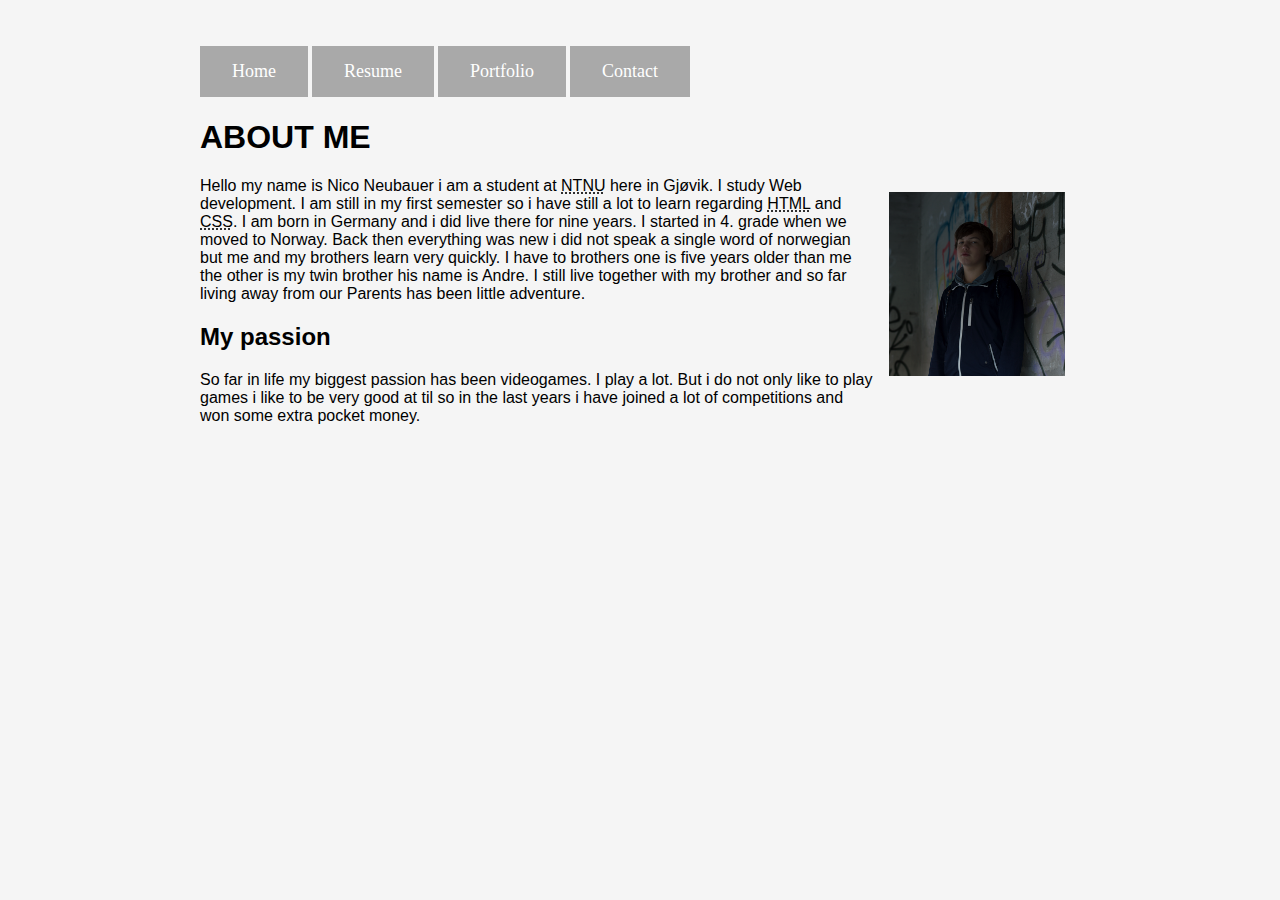
<file: index.html>
<!DOCTYPE html>
<html lang="en">

<head>
    <meta charset="utf-8">
    <meta name="viewport" content="width=device-width, initial-scale=1.0">
    <meta http-equiv="X-UA-Compatible" content="ie=edge">

    <link rel="stylesheet" href="stylesheet/stylesheet.css" type="text/css">

    <title>Homepage Nico</title>


</head>

<body>
    <!-- I am using CSS Boxes as buttons. At first i wanted to use pictures but i 
            think the buttons i made a better then images in many ways. These bottons are 
            the same for all pages used in thin asignemt-->

    <nav>
    <a href="index.html">Home</a>
    <a href="resume.html">Resume</a>
    <a href="portfolio.html">Portfolio</a>
    <a href="contact.html">Contact</a>
    </nav>

    <h1>ABOUT ME</h1>

    <img class="me" src="imgs/nico.png" alt="Nico">

    <!-- In this paragraf i used the "abbr" tagg to add sematics.  -->

    <p>
        Hello my name is Nico Neubauer i am a student at <abbr title="Norges teknisk-naturvitenskapelige universitet">NTNU</abbr>
        here in Gjøvik. I study Web development. I am still in my first semester so i have still a lot to learn
        regarding
        <abbr title="Hyper Text Markup Language">HTML</abbr> and <abbr title="Cascading Style Sheets">CSS</abbr>.
        I am born in Germany and i did live there for nine years. I started in 4. grade when we moved to Norway.
        Back then everything was new i did not speak a single word of norwegian but me and my brothers learn
        very quickly. I have to brothers one is five years older than me the other is my twin brother his name is
        Andre.
        I still live together with my brother and so far living away from our Parents has been little adventure.
    </p>

    <h2>My passion</h2>
    <p>
        So far in life my biggest passion has been videogames. I play a lot.
        But i do not only like to play games i like to be very good at til so in the
        last years i have joined a lot of competitions and won some extra pocket money.
    </p>
</body>

</html>
</file>
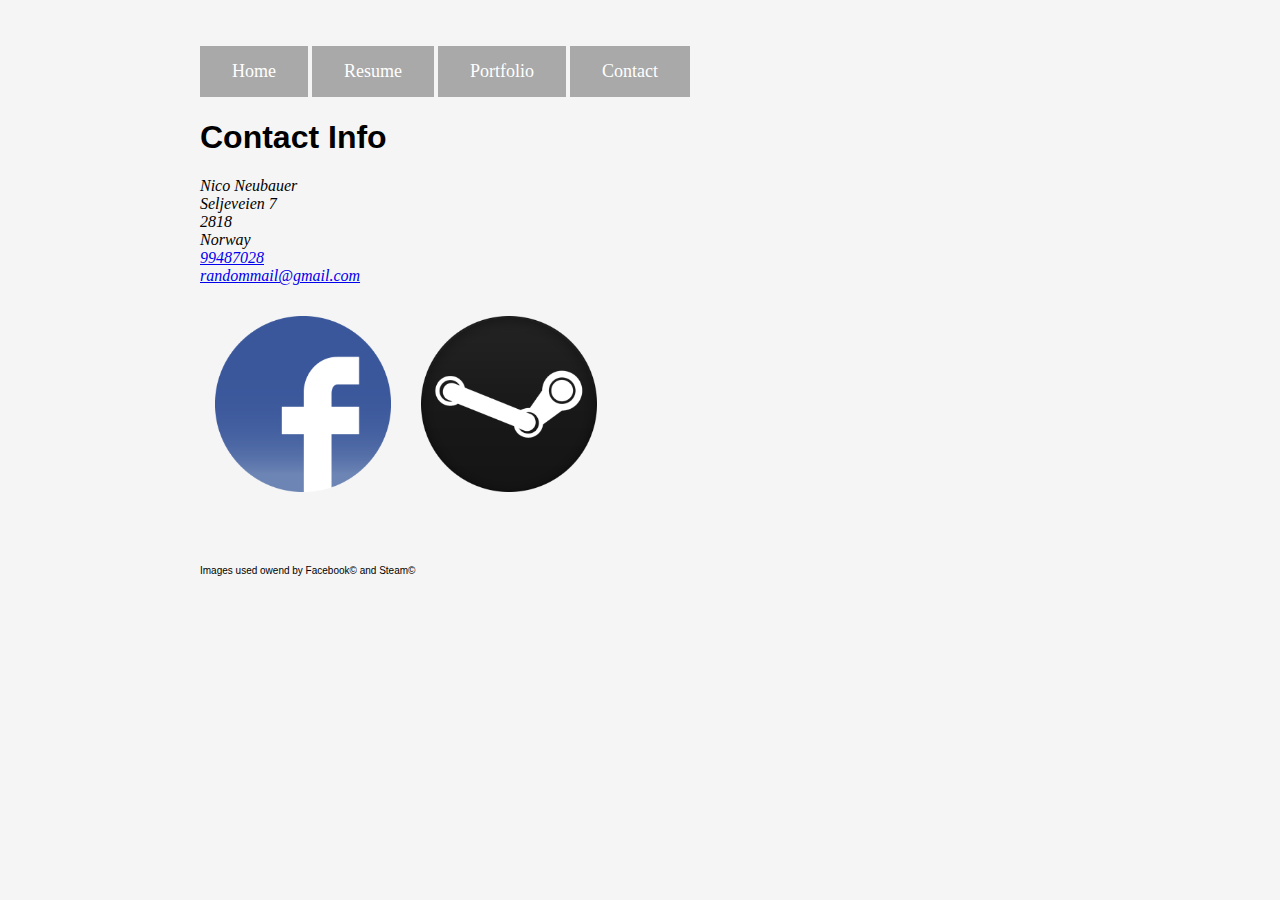
<file: contact.html>
<!DOCTYPE html>
<html lang="en">

<head>
    <link rel="stylesheet" href="stylesheet/stylesheet.css" type="text/css">

    <meta charset="utf-8">
    <meta name="viewport" content="width=device-width, initial-scale=1.0">
    <meta http-equiv="X-UA-Compatible" content="ie=edge">

    <title>Contact Page</title>
</head>


<body>

    <nav>
        <a href="index.html">Home</a>
        <a href="resume.html">Resume</a>
        <a href="portfolio.html">Portfolio</a>
        <a href="contact.html">Contact</a>
    </nav>



    <h1>Contact Info</h1>

    <!-- In this part i use the <br> to split the content. I know that using the <br> tagg is 
        not OK for many other insteses -->

    <address class="adress">
        Nico Neubauer <br>
        Seljeveien 7 <br>
        2818 <br>
        Norway <br>
        <a href="tell99487028">99487028</a> <br>
        <a href="mailtorandommail@gmail.com">randommail@gmail.com</a>
    </address>

    <Div class="icon">
        <p>
            <a target="_blank" href="https://www.facebook.com/nico.neubauer.900"><img src="imgs/facebook-icon.ico" alt="facebook socialmedia"></a>
            <a target="_blank" href="https://steamcommunity.com/id/shabdabhab"><img src="imgs/steam-icon.ico" alt="steam link NicoN"></a>

        </p>

    </Div>

    <p id="c">Images used owend by Facebook© and Steam©
    </p>

    <!-- since i dont own all contents of the page i state the right owner of the images -->
</body>

</html>
</file>
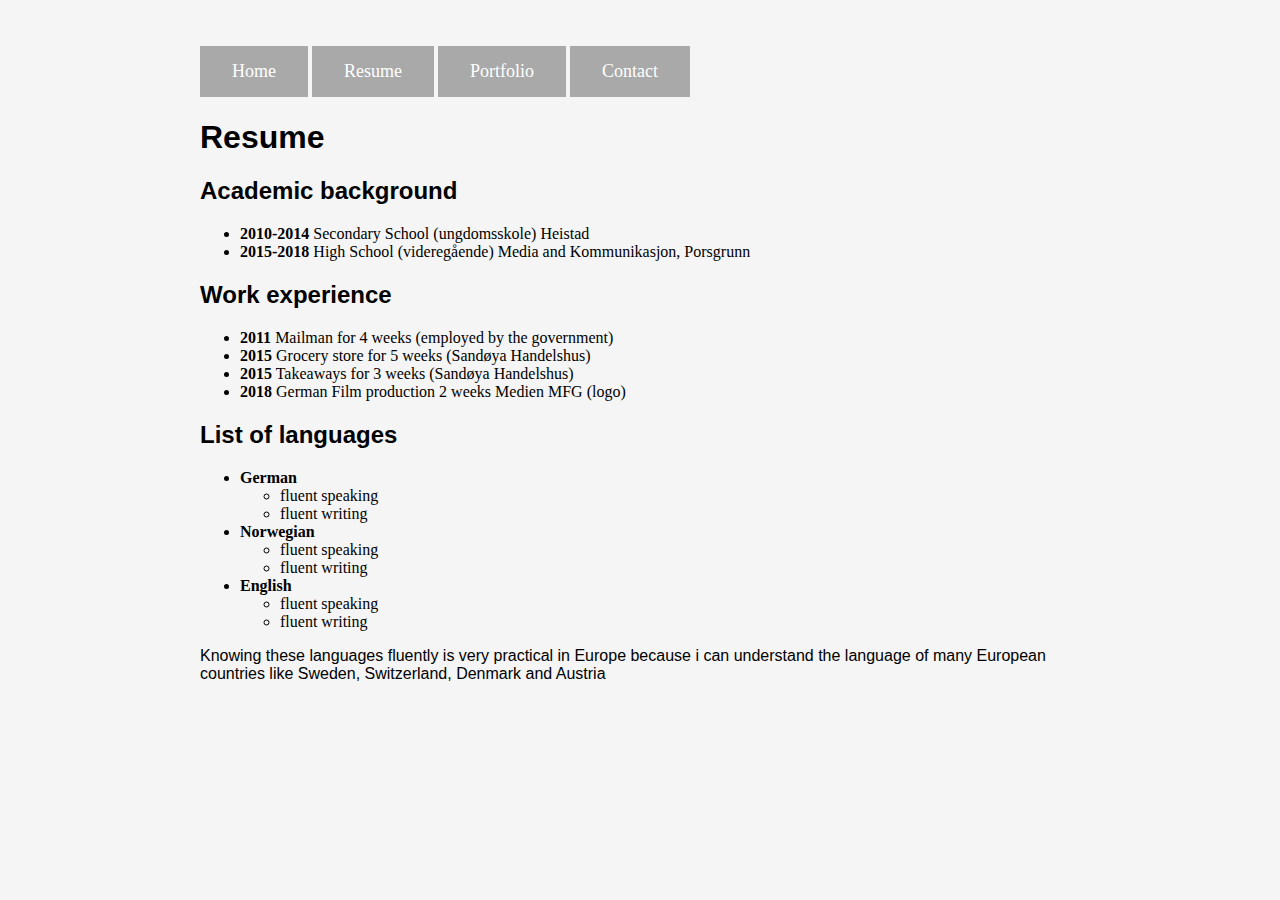
<file: resume.html>
<!DOCTYPE html>
<html lang="en">

<head>

    <meta charset="utf-8">
    <meta name="viewport" content="width=device-width, initial-scale=1.0">
    <meta http-equiv="X-UA-Compatible" content="ie=edge">

    <title>CV Nico N.</title>

    <link rel="stylesheet" href="stylesheet/stylesheet.css" type="text/css">

</head>

<body>

    <nav>
        <a href="index.html">Home</a>
        <a href="resume.html">Resume</a>
        <a href="portfolio.html">Portfolio</a>
        <a href="contact.html">Contact</a>
    </nav>


    <h1>Resume</h1>

    <h2>Academic background</h2>

    <ul>
        <li> <b>2010-2014</b> Secondary School (ungdomsskole) Heistad </li>
        <li> <b>2015-2018</b> High School (videregående) Media and Kommunikasjon, Porsgrunn </li>
    </ul>

    <h2>Work experience</h2>
    <ul>
        <li> <b>2011</b> Mailman for 4 weeks (employed by the government)</li>
        <li> <b>2015</b> Grocery store for 5 weeks (Sandøya Handelshus) </li>
        <li> <b>2015</b> Takeaways for 3 weeks (Sandøya Handelshus)</li>
        <li> <b>2018</b> German Film production 2 weeks Medien MFG (logo)</li>
    </ul>

    <h2>List of languages</h2>

    <ul>
        <li> <b> German</b>
            <ul>
                <li>fluent speaking</li>
                <li>fluent writing</li>
            </ul>
        </li>
        <li> <b> Norwegian</b>
            <ul>
                <li>fluent speaking</li>
                <li>fluent writing</li>
            </ul>
        </li>
        <li><b>English</b>
            <ul>
                <li>fluent speaking</li>
                <li>fluent writing</li>
            </ul>
        </li>
    </ul>

    <p>
        Knowing these languages fluently is very practical in Europe because
        i can understand the language of many European countries like Sweden,
        Switzerland, Denmark and Austria
    </p>

</body>


</html>
</file>
<file: stylesheet/stylesheet.css>
/* General Info */

body {
    background-color: whitesmoke;
    padding: 3% 15%;
}

h1,
h2,
h3 {
    color: black;
    text-align: left;
    font-family: Arial, Helvetica, sans-serif;
}


p {
    font-family: Arial, Helvetica, sans-serif;

}

/* First image of me */

img.me {
    float: right;
    width: 20%;
    height: 20%;
    padding: 15px 15px 15px 15px;

}

/* Contact page */

.icon img {
    float: left;
    width: 20%;
    height: 20%;
    padding: 15px 15px 15px 15px;
}

.adress p {
    padding: 0% 5% 5% 5%;
}

/* I am using CSS Boxes as buttons. At first i wanted to use pictures but i 
    think the buttons i made a better then images in many ways. These buttons are 
    the same for all pages used in thin asignemt */

nav a {
    background-color: darkgray;
    border: none;
    color: white;
    padding: 15px 32px;
    text-align: center;
    text-decoration: none;
    display: inline-block;
    font-size: 18px;
}

/* Portfolio */

.Portfolio_img {
    width: 100%;
    height: auto;
}

#c {
    padding: 30% 0 0 0;
    font-size: 10px;
}

figure {
    display: inline-table;
    width: 31%;
    margin: 1%;
}
</file>
